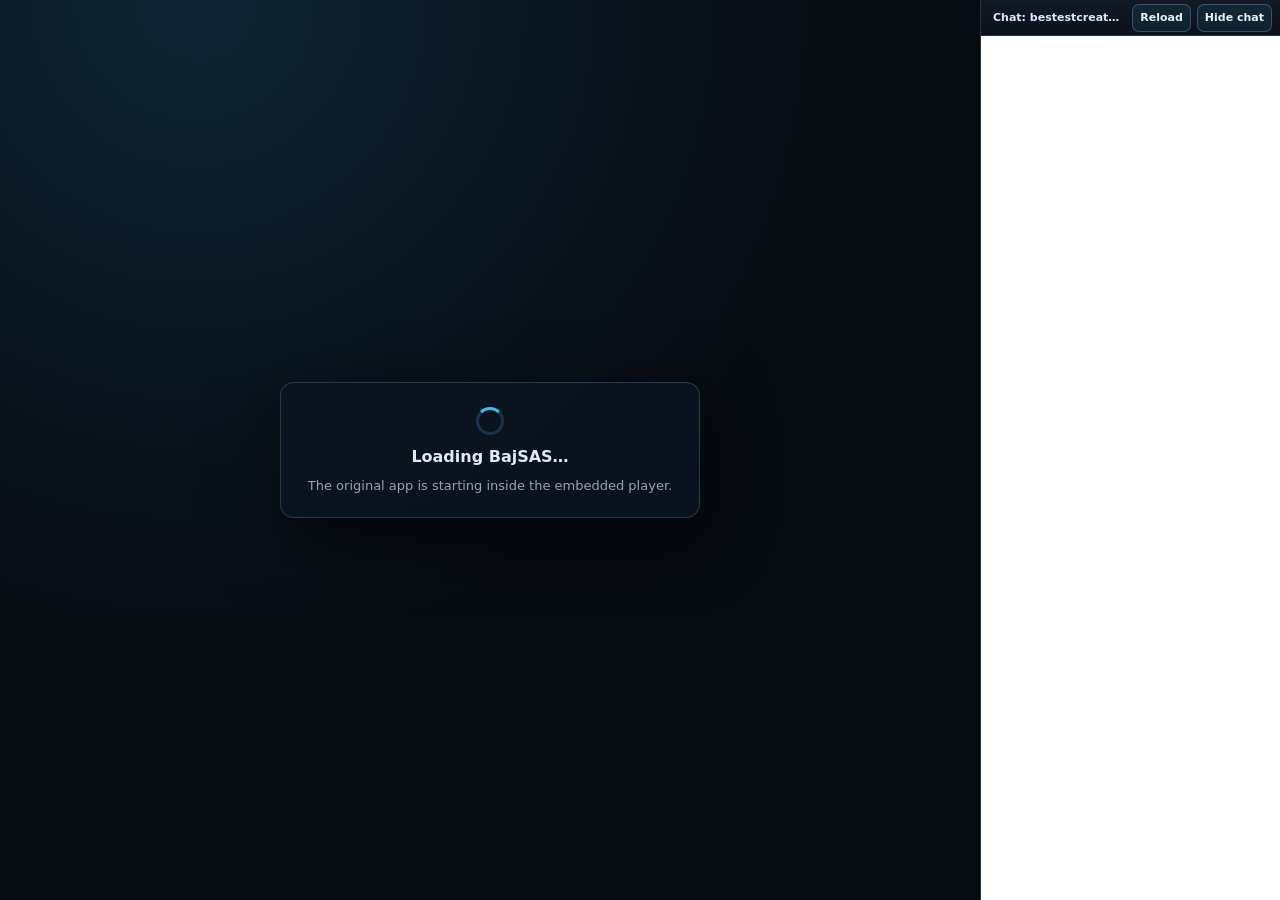
<file: index.html>
<!doctype html>
<html lang="en" data-bajsas-standalone="1">
<head>
  <meta charset="utf-8">
  <meta name="viewport" content="width=device-width, initial-scale=1, viewport-fit=cover, interactive-widget=resizes-content">
  <meta name="description" content="BajSAS channels with the original BajSAS controls and embedded Twitch chat.">
  <meta name="referrer" content="strict-origin-when-cross-origin">
  <meta http-equiv="Content-Security-Policy" content="default-src 'self'; script-src 'self' https://www.youtube.com; style-src 'self' 'unsafe-inline' https://fonts.googleapis.com; font-src 'self' https://fonts.gstatic.com; img-src 'self' data: blob: https:; media-src https: blob:; connect-src 'self' https: wss:; frame-src https://player.twitch.tv https://www.twitch.tv https://player.kick.com https://player.angelthump.com https://www.youtube-nocookie.com https://www.youtube.com https://cinesrc.st https://vixsrc.to https://vidfast.vc https://vidfast.pro https://vidfast.in https://vidfast.io https://vidfast.me https://vidfast.net https://vidfast.pm https://vidfast.xyz https://vidfast.bz https://anime-nexus-blue.vercel.app https://megaplay.buzz https://www.megaplay.buzz https://vidtube.site https://www.vidtube.site; object-src 'none'; base-uri 'self';">
  <meta http-equiv="Permissions-Policy" content="camera=(), microphone=(), geolocation=()">
  <title>BajSAS Channels</title>
  <link rel="stylesheet" href="./styles.css">
</head>
<body>
  <noscript><p class="standalone-noscript">BajSAS Channels needs JavaScript.</p></noscript>
  <main id="standalone-shell" aria-label="BajSAS channels">
    <section id="standalone-watch" aria-label="Player">
      <div id="standalone-player" class="video-player">
        <!-- The shared bookmarklet runtime uses this local video as its stable
             player anchor and moves the native-player iframe into its wrapper. -->
        <video id="standalone-video-anchor" muted playsinline aria-hidden="true"></video>
        <iframe
          id="standalone-native-player"
          class="native-player"
          title="Twitch player"
          referrerpolicy="strict-origin-when-cross-origin"
          allow="autoplay; fullscreen; encrypted-media; picture-in-picture"
          allowfullscreen
        ></iframe>
        <div id="standalone-loading" class="standalone-message" role="status">
          <div class="standalone-card">
            <span class="standalone-spinner" aria-hidden="true"></span>
            <strong>Loading BajSAS…</strong>
            <span>The original app is starting inside the embedded player.</span>
          </div>
        </div>
      </div>
      <div id="standalone-controls" aria-label="Channels and player controls">
        <button id="standalone-channels-toggle" type="button" aria-expanded="false" aria-controls="standalone-controls-tray">
          <span class="standalone-channels-toggle-label">Channels</span>
          <span id="standalone-current-channel" class="standalone-current-channel" aria-live="polite">MAIN</span>
          <span class="standalone-channels-toggle-chevron" aria-hidden="true">▾</span>
        </button>
        <div id="standalone-controls-tray" hidden></div>
      </div>
      <button id="standalone-chat-open" type="button" hidden>Show chat</button>
    </section>
    <aside id="standalone-chat" aria-label="Twitch chat">
      <header>
        <strong id="standalone-chat-title">Twitch chat</strong>
        <span class="standalone-chat-spacer"></span>
        <button id="standalone-chat-reload" type="button">Reload</button>
        <button id="standalone-chat-hide" type="button">Hide chat</button>
      </header>
      <iframe
        id="standalone-chat-frame"
        title="Twitch chat"
        referrerpolicy="strict-origin-when-cross-origin"
      ></iframe>
    </aside>
  </main>
  <div id="boot-error" class="standalone-message" hidden>
    <div class="standalone-card">
      <strong>Something went wrong</strong>
      <span id="boot-error-text">BajSAS could not start.</span>
      <button id="boot-retry" type="button">Retry</button>
    </div>
  </div>
  <script type="application/json" id="standalone-config">{"appVersion":"7.69.0","appBuild":"2026-09-24-esmodule-architecture","environment":"dev","runtimeAsset":"./runtime.7.69.0.e36e439acc7e.js","supabaseUrl":"https://esflzekalynjgwmjsgil.supabase.co","supabasePublishableKey":"sb_publishable_FsGCo2WV9QGSnYRm0Thz4Q_aK20emu4","twitchChatChannel":"bestestcreaturesallowed"}</script>
  <script src="./app.7.69.0.66e7ec7b5a0c.js" defer></script>
</body>
</html>
</file>
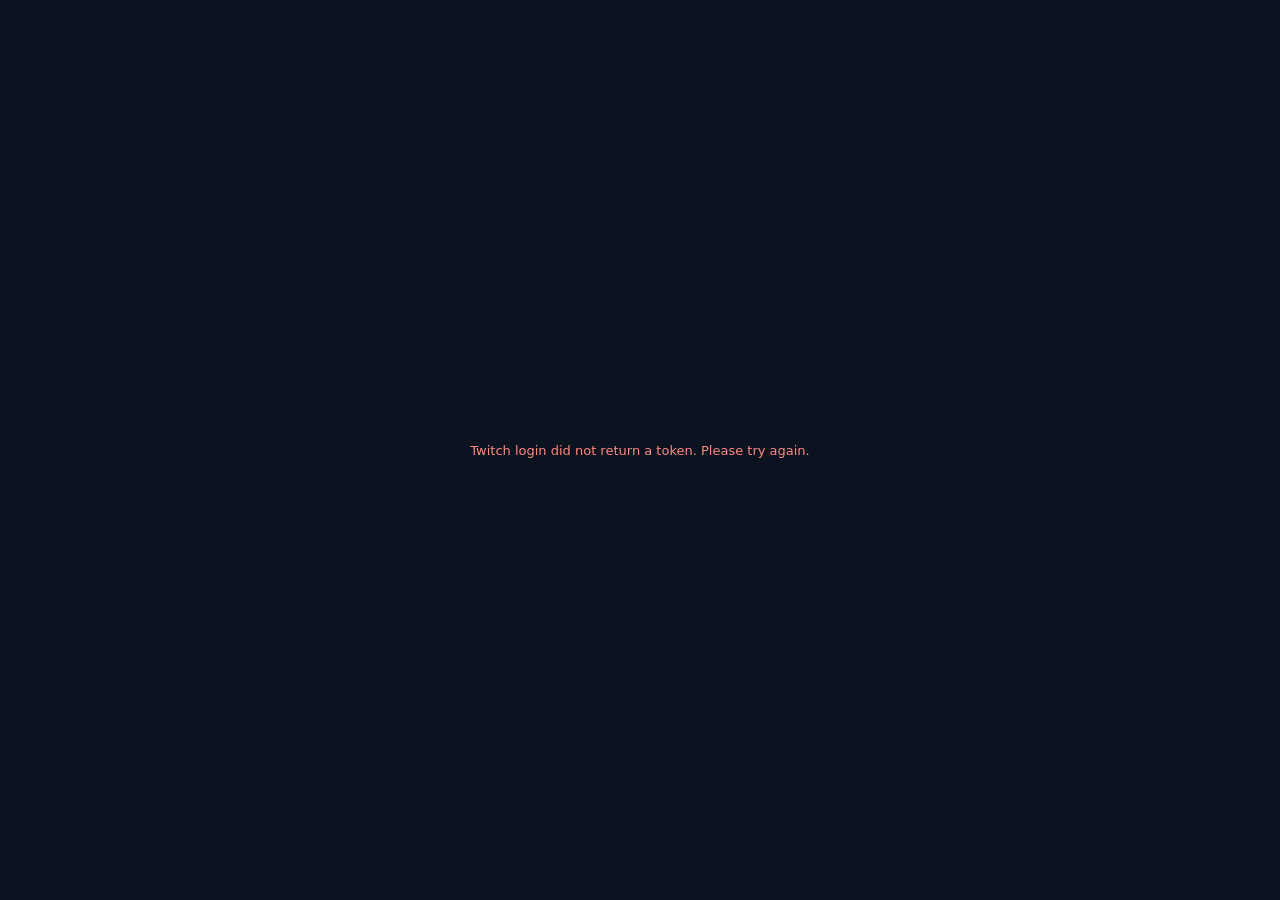
<file: oauth/index.html>
<!doctype html>
<html lang="en">
<head>
  <meta charset="utf-8">
  <meta name="viewport" content="width=device-width, initial-scale=1">
  <meta name="referrer" content="strict-origin-when-cross-origin">
  <meta http-equiv="Content-Security-Policy" content="default-src 'self'; script-src 'self'; style-src 'self' 'unsafe-inline'; img-src 'self' data:; connect-src 'self'; object-src 'none'; base-uri 'self';">
  <title>BajSAS Twitch login</title>
  <style>
    body{font-family:system-ui,Segoe UI,Roboto,Arial,sans-serif;background:#0b1220;color:#e8eef7;display:flex;align-items:center;justify-content:center;min-height:100vh;margin:0}
    .box{text-align:center;padding:24px;max-width:360px}
    .spin{width:28px;height:28px;border:3px solid rgba(145,70,255,.3);border-top-color:#9146ff;border-radius:50%;margin:0 auto 14px;animation:sp .9s linear infinite}
    @keyframes sp{to{transform:rotate(360deg)}}
    .err{color:#ff8a80;font-size:13px}
  </style>
</head>
<body>
  <div class="box">
    <div class="spin" id="spin"></div>
    <div id="msg">Connecting to Twitch…</div>
  </div>
  <script src="./oauth.js" defer></script>
</body>
</html>
</file>
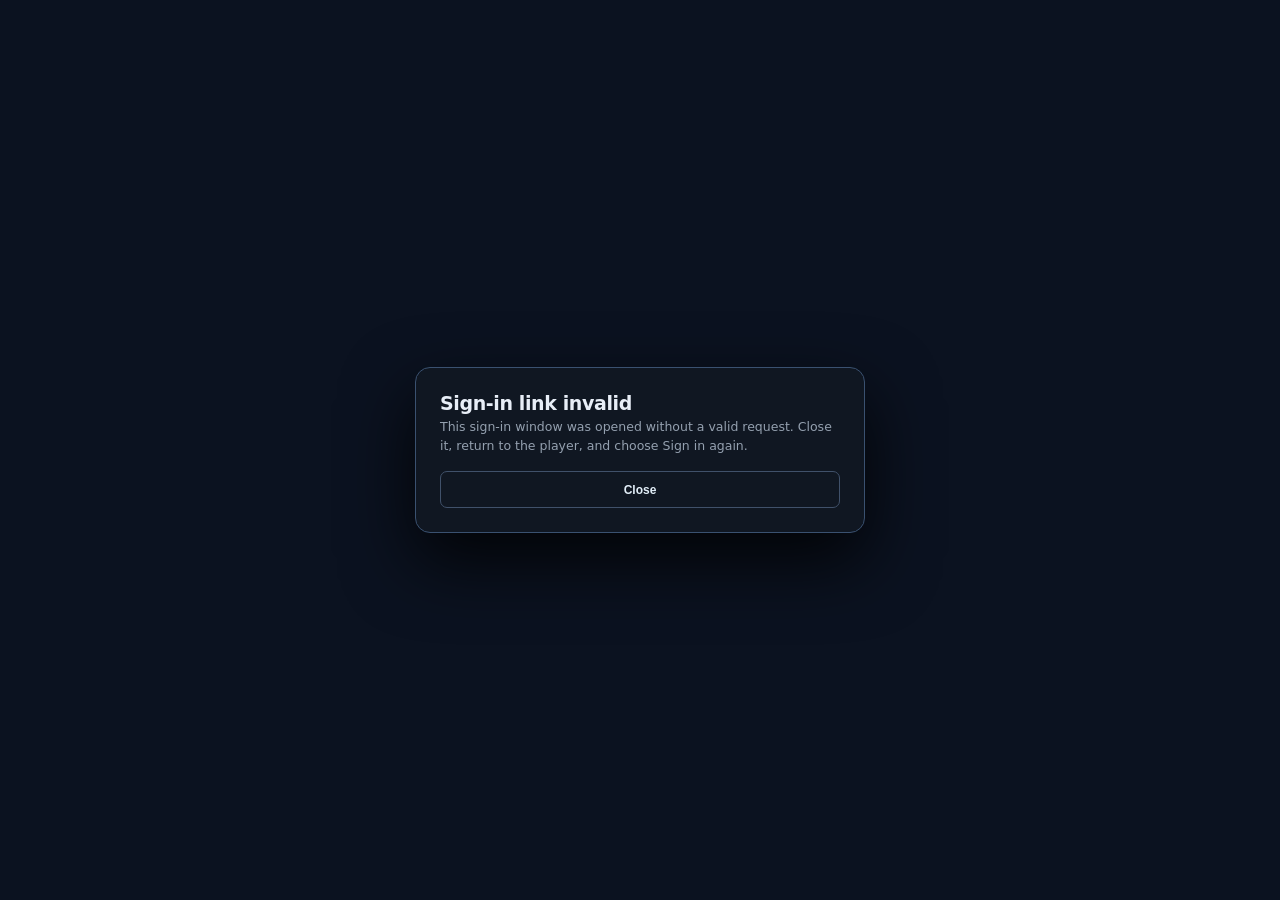
<file: signin/index.html>
<!doctype html>
<html lang="en">
<head>
  <meta charset="utf-8">
  <meta name="viewport" content="width=device-width, initial-scale=1">
  <meta name="referrer" content="strict-origin-when-cross-origin">
  <meta http-equiv="Content-Security-Policy" content="default-src 'self'; script-src 'self'; style-src 'self' 'unsafe-inline'; img-src 'self' data:; connect-src 'self' https:; object-src 'none'; base-uri 'self';">
  <title>BajSAS sign in</title>
  <style>
    body{font-family:system-ui,Segoe UI,Roboto,Arial,sans-serif;background:#0b1220;color:#e8eef7;display:flex;align-items:center;justify-content:center;min-height:100vh;margin:0;padding:16px;box-sizing:border-box}
    .box{width:min(400px,100%);background:#101722;border:1px solid #3a5170;border-radius:15px;padding:24px;box-shadow:0 28px 70px rgba(0,0,0,.82)}
    h1{font-size:19px;margin:0 0 4px;letter-spacing:-.02em}
    .sub{font-size:12.5px;color:#94a0af;margin:0 0 16px;line-height:1.5}
    .twitch{width:100%;height:42px;border:0;border-radius:9px;background:#a970ff;color:#fff;font-size:13px;font-weight:800;cursor:pointer;touch-action:manipulation;-webkit-tap-highlight-color:transparent}
    .twitch:disabled,.words-btn:disabled,.ghost:disabled{opacity:.55;cursor:default}
    .divider{display:flex;align-items:center;gap:8px;margin:14px 0;color:#748294;font-size:10px;font-weight:800;letter-spacing:.1em}
    .divider::before,.divider::after{content:"";height:1px;flex:1;background:rgba(255,255,255,.09)}
    .words{display:grid;grid-template-columns:1fr 1fr;gap:7px}
    .words input{min-width:0;width:100%;height:38px;padding:0 10px;border:1px solid rgba(255,255,255,.12);border-radius:7px;background:#070b12;color:#eef5fa;font-size:16px;outline:none;box-sizing:border-box}
    .words-btn{grid-column:1/-1;height:37px;border:1px solid #40516a;border-radius:7px;background:#1a2737;color:#e1edf7;font-size:12px;font-weight:800;cursor:pointer;touch-action:manipulation;-webkit-tap-highlight-color:transparent}
    .status{grid-column:1/-1;min-height:16px;color:#ffadb7;font-size:11px;text-align:center}
    .status.ok{color:#a9f5e3}
    .code{width:100%;height:38px;margin-top:8px;padding:0 10px;border:1px dashed rgba(255,255,255,.25);border-radius:7px;background:#070b12;color:#eef5fa;font-size:16px;box-sizing:border-box}
    .row{display:flex;gap:8px;margin-top:10px}
    .ghost{flex:1;height:37px;border:1px solid #40516a;border-radius:7px;background:transparent;color:#e1edf7;font-size:12px;font-weight:700;cursor:pointer;touch-action:manipulation;-webkit-tap-highlight-color:transparent}
    .primary{flex:1;height:37px;border:0;border-radius:7px;background:#38bdf8;color:#04222f;font-size:12px;font-weight:800;cursor:pointer;touch-action:manipulation;-webkit-tap-highlight-color:transparent}
    .note{margin-top:12px;color:#788798;font-size:10.5px;line-height:1.5;text-align:center}
    .who{font-size:13px;margin-bottom:12px}
    .who b{color:#7dd3fc}
    [hidden]{display:none !important}
  </style>
</head>
<body>
  <div class="box">
    <div id="panel-error" hidden>
      <h1>Sign-in link invalid</h1>
      <p class="sub">This sign-in window was opened without a valid request. Close it, return to the player, and choose Sign in again.</p>
      <div class="row"><button id="error-close" class="ghost" type="button">Close</button></div>
    </div>
    <div id="panel-continue" hidden>
      <h1>Sign in</h1>
      <p class="sub">You are already signed in on this site.</p>
      <p class="who">Continue as <b id="continue-name">…</b>?</p>
      <div class="row">
        <button id="continue-no" class="ghost" type="button">Use another account</button>
        <button id="continue-yes" class="primary" type="button">Continue</button>
      </div>
      <p class="note">Signing out here does not sign you out on Twitch.</p>
    </div>
    <div id="panel-login" hidden>
      <h1>Sign in to BajSAS</h1>
      <p class="sub">One sign-in works on both the player page and Twitch. Your points and requests carry over.</p>
      <button id="hub-twitch" class="twitch" type="button">Continue with Twitch</button>
      <div id="hub-status" class="status" role="alert"></div>
      <p class="note">Your Twitch account keeps your role, points, requests, and history.<br>Signing out here does not sign you out on Twitch.</p>
    </div>
    <div id="panel-done" hidden>
      <h1>Signed in</h1>
      <p class="sub" id="done-text">You are signed in. Return to the player — it will pick up your sign-in automatically.</p>
      <input id="done-code" class="code" type="text" readonly aria-label="Fallback sign-in code">
      <div class="row">
        <button id="done-copy" class="ghost" type="button">Copy code</button>
        <button id="done-close" class="primary" type="button">Return to player</button>
      </div>
      <p class="note">If the player did not sign you in (for example on a phone where this opened in a new tab), copy the code and paste it into the player sign-in window.</p>
    </div>
  </div>
  <script type="application/json" id="standalone-config">{"appVersion":"7.69.0","appBuild":"2026-09-24-esmodule-architecture","environment":"dev","runtimeAsset":"./runtime.7.69.0.e36e439acc7e.js","supabaseUrl":"https://esflzekalynjgwmjsgil.supabase.co","supabasePublishableKey":"sb_publishable_FsGCo2WV9QGSnYRm0Thz4Q_aK20emu4","twitchChatChannel":"bestestcreaturesallowed"}</script>
  <script src="./signin.js" defer></script>
</body>
</html>
</file>
<file: styles.css>
:root {
  color-scheme: dark;
  font-family: Inter, ui-sans-serif, system-ui, -apple-system, BlinkMacSystemFont, "Segoe UI", sans-serif;
  background: #070b12;
  color: #e8f1fb;
}

* { box-sizing: border-box; }
html, body { width: 100%; height: 100%; margin: 0; overflow: hidden; overflow-x: hidden; background: #070b12; }
button { font: inherit; }

#standalone-shell {
  width: 100vw;
  max-width: 100vw;
  height: 100vh;
  height: 100dvh;
  display: grid;
  grid-template-columns: minmax(0, 1fr) clamp(300px, 24vw, 390px);
  background: #05070b;
  overflow: hidden;
}

#standalone-watch { position: relative; min-width: 0; min-height: 0; overflow: hidden; }
#standalone-player { position: absolute; inset: 0; width: 100%; height: 100%; overflow: hidden; background: #000; }
#standalone-video-anchor { position: absolute; width: 1px; height: 1px; opacity: 0; pointer-events: none; }
#standalone-native-player { position: absolute; inset: 0; width: 100%; height: 100%; border: 0; background: #000; }

/* Channel / control tray: mobile-only. Desktop keeps the runtime sidebar
   inside the player, so the host tray stays hidden there. */
#standalone-controls { display: none; }

#standalone-chat {
  min-width: 0;
  min-height: 0;
  display: flex;
  flex-direction: column;
  background: #0e0e10;
  border-left: 1px solid rgba(148, 190, 225, .2);
}
#standalone-chat[hidden] { display: none; }
#standalone-chat header {
  flex: 0 0 42px;
  display: flex;
  align-items: center;
  gap: 6px;
  padding: 0 8px 0 12px;
  color: #dbeafe;
  background: linear-gradient(180deg, #111a25, #0b1119);
  border-bottom: 1px solid rgba(148, 190, 225, .18);
  font-size: 12px;
}
.standalone-chat-spacer { flex: 1; }
#standalone-chat-title { min-width: 0; overflow: hidden; text-overflow: ellipsis; white-space: nowrap; }
#standalone-chat header button { flex: 0 0 auto; white-space: nowrap; }
#standalone-chat button, #boot-retry {
  border: 1px solid rgba(125, 211, 252, .28);
  border-radius: 7px;
  padding: 6px 9px;
  color: #dff7ff;
  background: rgba(56, 189, 248, .09);
  cursor: pointer;
  font-size: 11px;
  font-weight: 700;
}
#standalone-chat button:hover, #boot-retry:hover { background: rgba(56, 189, 248, .2); }
#standalone-chat-frame { flex: 1 1 auto; width: 100%; min-height: 0; border: 0; background: #0e0e10; }
#standalone-chat-open {
  position: absolute;
  top: 50px;
  right: 12px;
  z-index: 25;
  box-sizing: border-box;
  height: 32px;
  padding: 0 12px;
  display: inline-flex;
  align-items: center;
  justify-content: center;
  gap: 6px;
  border: 1px solid #6fd3ff;
  border-radius: 8px;
  background: #11263a;
  color: #e8f8ff;
  font-family: "Hanken Grotesk", "Noto Sans", "Helvetica Neue", Helvetica, Arial, sans-serif;
  font-size: 13px;
  font-weight: 700;
  cursor: pointer;
  box-shadow: 0 4px 16px rgba(0, 0, 0, .4);
  opacity: 0;
  visibility: hidden;
  pointer-events: none;
  transition: opacity .18s ease, visibility .18s ease, background .18s ease, border-color .18s ease, color .18s ease, box-shadow .18s ease;
  user-select: none;
  -webkit-tap-highlight-color: transparent;
  touch-action: manipulation;
}
@supports (top: max(0px)) {
  #standalone-chat-open {
    top: max(50px, env(safe-area-inset-top, 0px) + 50px);
    right: max(12px, env(safe-area-inset-right, 0px) + 12px);
  }
}
@media (hover: hover) and (pointer: fine) {
  #standalone-chat-open:hover,
  #standalone-chat-open:focus-visible {
    opacity: 1 !important;
    background: #193854 !important;
    border-color: #9ee4ff !important;
    color: #fff !important;
    box-shadow: 0 4px 20px rgba(0, 0, 0, .6) !important;
    visibility: visible !important;
    pointer-events: auto !important;
    outline: none;
  }
}
#standalone-chat-open.stream-ui-active,
#standalone-shell:has(.stream-ui-active) #standalone-chat-open,
body:has(.stream-ui-active) #standalone-chat-open,
.stream-container-mod.stream-ui-active ~ #standalone-chat-open {
  opacity: 1 !important;
  visibility: visible !important;
  pointer-events: auto !important;
}
#standalone-shell:has(#custom-stream-ui.bajsas-panel-right) #standalone-chat-open,
body:has(#custom-stream-ui.bajsas-panel-right) #standalone-chat-open,
#standalone-chat-open.bajsas-panel-right {
  right: auto !important;
  left: 12px !important;
}
#standalone-chat-open[hidden],
#standalone-shell:has(#main3-panel.show) #standalone-chat-open,
body:has(#main3-panel.show) #standalone-chat-open {
  display: none !important;
  opacity: 0 !important;
  visibility: hidden !important;
  pointer-events: none !important;
}
.standalone-chat-hidden #standalone-shell { grid-template-columns: minmax(0, 1fr); }

.standalone-message {
  position: fixed;
  inset: 0;
  z-index: 2147483646;
  display: grid;
  place-items: center;
  padding: 24px;
  background: radial-gradient(circle at 20% 0%, rgba(56, 189, 248, .14), transparent 55%), #070b12;
}
.standalone-message[hidden] { display: none; }
#standalone-player > .standalone-message { position: absolute; z-index: 20; }
.standalone-card {
  width: min(420px, 100%);
  display: flex;
  flex-direction: column;
  align-items: center;
  gap: 12px;
  padding: 24px;
  text-align: center;
  color: #dbeafe;
  background: rgba(12, 20, 32, .94);
  border: 1px solid rgba(125, 211, 252, .22);
  border-radius: 14px;
  box-shadow: 0 20px 70px rgba(0, 0, 0, .6);
}
.standalone-card span { color: #94a3b8; font-size: 13px; }
.standalone-spinner { width: 28px; height: 28px; border: 3px solid rgba(56, 189, 248, .2); border-top-color: #38bdf8; border-radius: 50%; animation: standalone-spin .8s linear infinite; }
.standalone-noscript { margin: 0; padding: 24px; }
@keyframes standalone-spin { to { transform: rotate(360deg); } }

/* Mobile vertical layout: 16:9 player on top, compact channel tray,
   then chat filling the remaining height. No full-screen drawer. */
@media (orientation: portrait) {
  #standalone-shell {
    display: flex;
    flex-direction: column;
    grid-template-columns: none;
    width: 100vw;
    max-width: 100vw;
    height: 100vh;
    height: 100dvh;
    overflow: hidden;
    overflow-x: hidden;
  }
  .standalone-chat-hidden #standalone-shell { grid-template-columns: none; }

  #standalone-watch {
    flex: 0 0 auto;
    display: flex;
    flex-direction: column;
    min-width: 0;
    min-height: 0;
    overflow: visible;
    background: #000;
    padding-top: env(safe-area-inset-top, 0px);
    padding-left: env(safe-area-inset-left, 0px);
    padding-right: env(safe-area-inset-right, 0px);
  }
  /* !important beats the shared runtime's inline player prep
     (position:absolute; inset:0; width/height:100% on the container). */
  #standalone-player {
    position: relative !important;
    inset: auto !important;
    width: 100% !important;
    max-width: 100vw !important;
    height: auto !important;
    aspect-ratio: 16 / 9 !important;
    flex: 0 0 auto !important;
    overflow: hidden !important;
    background: #000;
  }
  #standalone-player > .standalone-message { position: absolute; }

  /* Compact channel / control row below the video, styled matching the channels menu. */
  #standalone-controls {
    display: flex;
    flex-direction: column;
    flex: 0 0 auto;
    min-width: 0;
    max-width: 100vw;
    background: #0d1724;
    border-bottom: 1px solid #294a64;
    padding-left: env(safe-area-inset-left, 0px);
    padding-right: env(safe-area-inset-right, 0px);
    font-family: "Hanken Grotesk", "Noto Sans", "Helvetica Neue", Helvetica, Arial, sans-serif;
  }
  #standalone-channels-toggle {
    display: flex;
    align-items: center;
    gap: 8px;
    width: 100%;
    min-height: 44px;
    padding: 8px 12px;
    border: 0;
    border-radius: 0;
    background: transparent;
    color: #e8f8ff;
    font-size: 13px;
    font-weight: 700;
    cursor: pointer;
    text-align: left;
    transition: background .12s ease;
    touch-action: manipulation;
    -webkit-tap-highlight-color: transparent;
  }
  #standalone-channels-toggle:hover {
    background: rgba(56, 189, 248, .08);
  }
  #standalone-channels-toggle:focus-visible {
    outline: 2px solid #38bdf8;
    outline-offset: -2px;
  }
  .standalone-channels-toggle-label {
    font-family: "JetBrains Mono", monospace, sans-serif;
    font-size: 10px;
    font-weight: 700;
    letter-spacing: .1em;
    text-transform: uppercase;
    color: #8edcff;
  }
  .standalone-current-channel {
    flex: 1 1 auto;
    min-width: 0;
    overflow: hidden;
    text-overflow: ellipsis;
    white-space: nowrap;
    color: #d7fffa;
    font-weight: 800;
  }
  .standalone-channels-toggle-chevron {
    flex: 0 0 auto;
    color: #8edcff;
    font-size: 11px;
  }

  #standalone-controls-tray {
    flex: 0 1 auto;
    min-height: 0;
    min-width: 0;
    max-width: 100vw;
    max-height: 38vh;
    max-height: 38dvh;
    overflow-y: auto;
    overflow-x: hidden;
    overscroll-behavior: contain;
    touch-action: pan-y;
    -webkit-overflow-scrolling: touch;
    scrollbar-width: thin;
    scrollbar-color: #294a64 transparent;
    border-top: 1px solid #294a64;
    background: #08111c;
    padding: 8px 10px 14px;
  }
  #standalone-controls-tray::-webkit-scrollbar {
    width: 6px;
  }
  #standalone-controls-tray::-webkit-scrollbar-track {
    background: transparent;
  }
  #standalone-controls-tray::-webkit-scrollbar-thumb {
    background: #294a64;
    border-radius: 999px;
  }
  #standalone-controls-tray[hidden] { display: none; }

  /* Runtime channel UI lives in the tray on mobile: static flow, never
     an overlay covering the video. */
  html[data-bajsas-standalone="1"] #standalone-controls-tray #custom-stream-ui {
    position: static !important;
    inset: auto !important;
    top: auto !important;
    bottom: auto !important;
    left: auto !important;
    right: auto !important;
    transform: none !important;
    z-index: auto !important;
    width: 100% !important;
    max-width: 100% !important;
    height: auto !important;
    max-height: none !important;
    margin: 0 !important;
    padding: 4px 0 !important;
    opacity: 1 !important;
    background: transparent !important;
    border: 0 !important;
    border-radius: 0 !important;
    box-shadow: none !important;
    backdrop-filter: none !important;
    pointer-events: auto !important;
    overflow: visible !important;
  }
  html[data-bajsas-standalone="1"] #standalone-controls-tray #custom-stream-ui .bajsas-channel-header {
    display: none !important;
  }
  html[data-bajsas-standalone="1"] #standalone-controls-tray #custom-stream-ui .bajsas-channel-list-wrap {
    width: 100% !important;
    height: auto !important;
    max-height: none !important;
    padding: 0 !important;
    background: transparent !important;
    overflow: visible !important;
    flex: none !important;
  }
  html[data-bajsas-standalone="1"] #standalone-controls-tray #custom-stream-ui .bajsas-channel-list {
    display: flex !important;
    flex-wrap: wrap !important;
    gap: 6px !important;
    width: 100% !important;
    max-width: 100% !important;
    height: auto !important;
    max-height: none !important;
    padding: 4px 0 !important;
    background: transparent !important;
    overflow: visible !important;
    overflow-y: visible !important;
    overflow-x: visible !important;
    overscroll-behavior: auto !important;
    touch-action: pan-y !important;
    flex: none !important;
  }
  html[data-bajsas-standalone="1"] #standalone-controls-tray #custom-stream-ui .bajsas-channel-list::before {
    display: none !important;
  }
  html[data-bajsas-standalone="1"] #standalone-controls-tray #custom-stream-ui .custom-stream-btn {
    min-height: 40px !important;
    min-width: 44px !important;
    padding: 8px 12px !important;
    font-size: 13px !important;
    border: 1px solid #294a64 !important;
    border-radius: 8px !important;
    background: #101f2d !important;
    color: #e8f1f8 !important;
    touch-action: manipulation;
    -webkit-tap-highlight-color: transparent;
  }
  html[data-bajsas-standalone="1"] #standalone-controls-tray #custom-stream-ui .custom-stream-btn:hover {
    background: rgba(56, 189, 248, .14) !important;
    color: #fff !important;
    border-color: #38bdf8 !important;
  }
  html[data-bajsas-standalone="1"] #standalone-controls-tray #custom-stream-ui .custom-stream-btn[data-stream-active="1"] {
    background: linear-gradient(90deg, rgba(56, 189, 248, .25), rgba(56, 189, 248, .1)) !important;
    border-color: #38bdf8 !important;
    color: #cceeff !important;
    font-weight: 800 !important;
  }
  html[data-bajsas-standalone="1"] #standalone-controls-tray #custom-stream-ui .custom-stream-btn.is-main-channel {
    background: linear-gradient(90deg, rgba(247, 190, 24, .18), rgba(247, 190, 24, .06)) !important;
    border-color: rgba(247, 190, 24, .45) !important;
    color: #ffe6ae !important;
  }
  html[data-bajsas-standalone="1"] #standalone-controls-tray #custom-stream-ui .bajsas-channel-collapse-btn,
  html[data-bajsas-standalone="1"] #standalone-controls-tray #custom-stream-ui .bajsas-panel-side-toggle,
  html[data-bajsas-standalone="1"] #standalone-controls-tray #custom-stream-ui .bajsas-expand-toggle,
  html[data-bajsas-standalone="1"] #standalone-controls-tray #custom-stream-ui .bajsas-scroll-arrow {
    display: none !important;
  }
  html[data-bajsas-standalone="1"] #standalone-controls-tray #custom-stream-ui .bajsas-sidebar-actions {
    position: static !important;
    margin-top: 8px !important;
  }
  html[data-bajsas-standalone="1"] #standalone-controls-tray #custom-stream-ui .bajsas-sidebar-action {
    min-height: 38px !important;
    height: 38px !important;
    touch-action: manipulation;
  }

  /* Chat fills the remaining height below the player. */
  #standalone-chat {
    position: static;
    flex: 1 1 auto;
    min-height: 0;
    min-width: 0;
    width: 100%;
    max-width: 100vw;
    border-left: 0;
    border-top: 1px solid rgba(148, 190, 225, .16);
    box-shadow: none;
    z-index: 1;
    padding-bottom: env(safe-area-inset-bottom, 0px);
    padding-left: env(safe-area-inset-left, 0px);
    padding-right: env(safe-area-inset-right, 0px);
  }
  #standalone-chat header { flex: 0 0 44px; font-size: 12px; }
  #standalone-chat header button {
    min-height: 36px;
    min-width: 44px;
    font-size: 12px;
    touch-action: manipulation;
    -webkit-tap-highlight-color: transparent;
  }
  #standalone-chat-frame {
    flex: 1 1 auto;
    min-height: 120px;
    width: 100%;
    max-width: 100vw;
  }
  /* Show-chat becomes an in-flow button below the tray, not a video overlay. */
  #standalone-chat-open {
    position: static !important;
    z-index: 1 !important;
    margin: 8px !important;
    align-self: stretch !important;
    min-height: 40px !important;
    opacity: 1 !important;
    visibility: visible !important;
    pointer-events: auto !important;
    touch-action: manipulation;
    -webkit-tap-highlight-color: transparent;
  }
  #standalone-chat-open[hidden] {
    display: none !important;
    opacity: 0 !important;
    visibility: hidden !important;
    pointer-events: none !important;
  }

  /* MAIN 3 / Anime browse catalog takes over full viewport on portrait mobile */
  html[data-bajsas-standalone="1"] .bajsas-main3-browse {
    position: fixed !important;
    inset: 0 !important;
    z-index: 2147483647 !important;
    width: 100vw !important;
    height: 100vh !important;
    height: 100dvh !important;
  }
}

/* Media bar: single row across all viewports */
html[data-bajsas-standalone="1"] #custom-stream-wrapper .bajsas-media-bar {
  flex-wrap: nowrap !important;
  min-height: 0 !important;
  overflow: visible !important;
  position: relative !important;
  z-index: 2147483646 !important;
}
html[data-bajsas-standalone="1"] .bajsas-media-provider-wrap {
  position: relative !important;
  z-index: 2147483646 !important;
}
html[data-bajsas-standalone="1"] .bajsas-media-provider-menu {
  z-index: 2147483647 !important;
}
html[data-bajsas-standalone="1"] #custom-stream-wrapper .bajsas-media input {
  font-size: 16px !important;
}

html[data-bajsas-standalone="1"] .bajsas-expand-panel {
  display: none;
  position: fixed;
  z-index: 2147483646;
  left: 8px !important;
  right: 8px !important;
  top: 8px !important;
  bottom: auto !important;
  width: auto !important;
  max-width: calc(100vw - 16px) !important;
  max-height: calc(100vh - 16px) !important;
  max-height: calc(100dvh - 16px) !important;
  overflow: auto;
  background: #1f1f23;
  border: 1px solid rgba(69, 70, 85, .45);
  border-radius: 12px;
  box-shadow: 0 16px 42px rgba(0, 0, 0, .55);
  color: #e3e2e6;
}
html[data-bajsas-standalone="1"] .bajsas-expand-panel.show { display: block; }

/* Landscape on phones and short viewports (e.g. 780x360 S24, 844x390 iPhone 14, 667x375 iPhone SE):
   Side-by-side grid, player height constrained to viewport (no overflow/clipping),
   compact channel rail and chat. */
@media (orientation: landscape) {
  #standalone-shell {
    display: grid !important;
    grid-template-columns: minmax(0, 1fr) clamp(220px, 26vw, 300px) !important;
    width: 100vw !important;
    max-width: 100vw !important;
    height: 100vh !important;
    height: 100dvh !important;
    overflow: hidden !important;
  }
  .standalone-chat-hidden #standalone-shell {
    grid-template-columns: minmax(0, 1fr) !important;
  }
  #standalone-watch {
    position: relative !important;
    min-width: 0 !important;
    min-height: 0 !important;
    height: 100% !important;
    height: 100dvh !important;
    overflow: hidden !important;
    padding-top: env(safe-area-inset-top, 0px);
    padding-left: env(safe-area-inset-left, 0px);
    padding-bottom: env(safe-area-inset-bottom, 0px);
  }
  #standalone-player {
    position: absolute !important;
    inset: 0 !important;
    width: 100% !important;
    height: 100% !important;
    max-height: 100% !important;
    max-height: 100dvh !important;
    aspect-ratio: auto !important;
    overflow: hidden !important;
    background: #000 !important;
  }
  #standalone-controls { display: none !important; }
  #standalone-chat {
    position: static !important;
    display: flex !important;
    flex-direction: column !important;
    height: 100% !important;
    height: 100dvh !important;
    min-height: 0 !important;
    border-left: 1px solid rgba(148, 190, 225, .2) !important;
    border-top: 0 !important;
    padding-right: env(safe-area-inset-right, 0px);
    padding-bottom: env(safe-area-inset-bottom, 0px);
  }
  #standalone-chat header { flex: 0 0 36px !important; font-size: 11px !important; }
  #standalone-chat header button { min-height: 28px !important; padding: 4px 7px !important; font-size: 11px !important; }
  #standalone-chat-open {
    position: absolute !important;
    z-index: 25 !important;
    top: 50px !important;
    right: 12px !important;
    margin: 0 !important;
    min-height: 32px !important;
  }
  .bajsas-poster-preview-card img {
    max-height: calc(100dvh - 20px) !important;
    width: auto !important;
    object-fit: contain !important;
}

/* Short landscape (e.g. 844x390): keep side-by-side, but keep the runtime
   channel UI compact so it never covers most of the video. */
@media (max-height: 500px) and (orientation: landscape) {
  html[data-bajsas-standalone="1"] #custom-stream-ui {
    width: min(240px, 32vw) !important;
    max-width: min(240px, 32vw) !important;
    max-height: min(70vh, 260px) !important;
    max-height: min(70dvh, 260px) !important;
    bottom: 8px !important;
    transform: none !important;
  }
  html[data-bajsas-standalone="1"] #custom-stream-ui .custom-stream-btn {
    min-height: 34px !important;
  }
}

@media (prefers-reduced-motion: reduce) { .standalone-spinner { animation: none; } }
</file>
